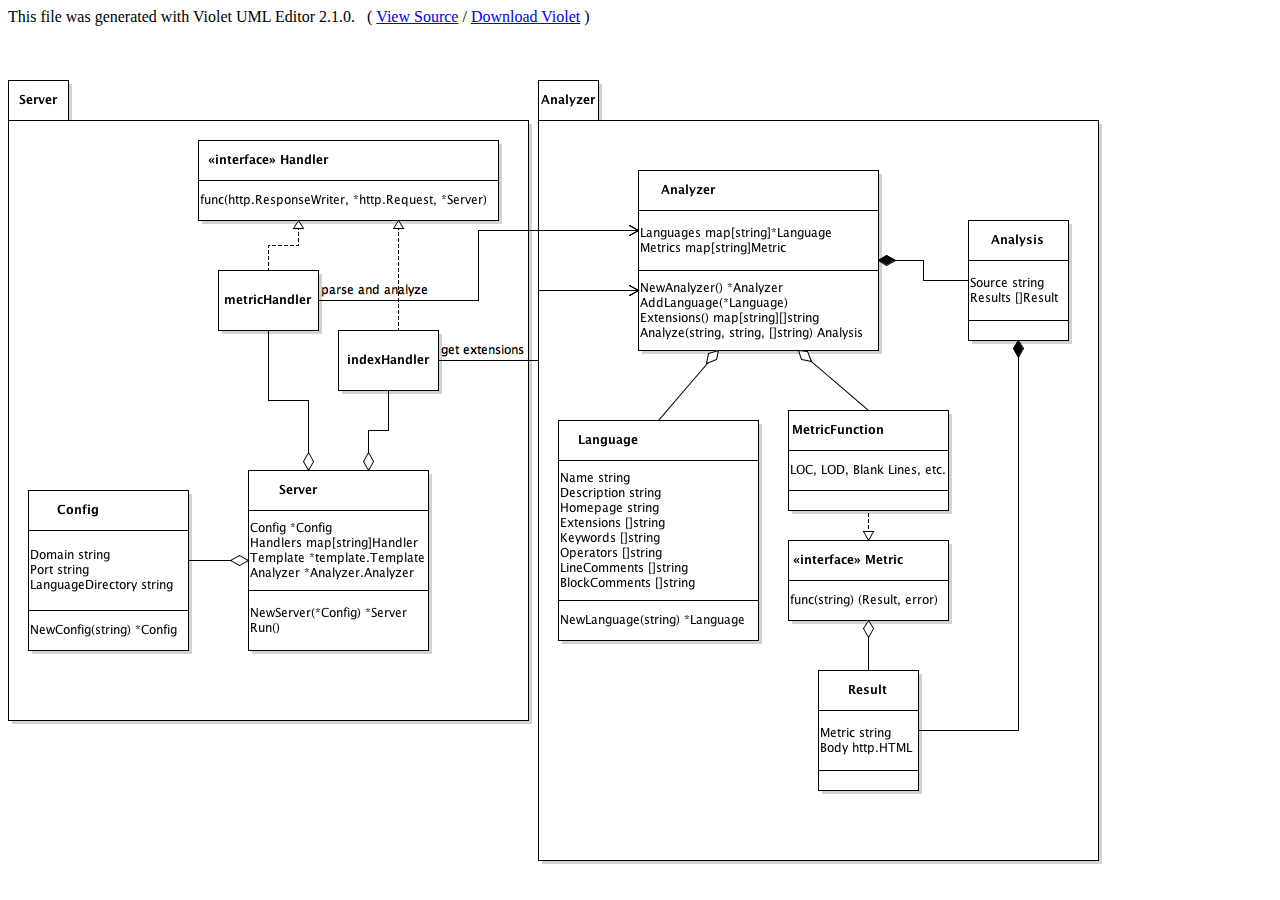
<file: Diagrams/class-diagram.class.violet.html>
<HTML>
<HEAD>
<META name="description"
	content="Violet UML Editor cross format document" />
<META name="keywords" content="Violet, UML" />
<META charset="UTF-8" />
<SCRIPT type="text/javascript">
	function switchVisibility() {
		var obj = document.getElementById("content");
		obj.style.display = (obj.style.display == "block") ? "none" : "block";
	}
</SCRIPT>
</HEAD>
<BODY>
	This file was generated with Violet UML Editor 2.1.0.
	&nbsp;&nbsp;(&nbsp;<A href=# onclick="switchVisibility()">View Source</A>&nbsp;/&nbsp;<A href="http://sourceforge.net/projects/violet/files/violetumleditor/" target="_blank">Download Violet</A>&nbsp;)
	<BR />
	<BR />
	<SCRIPT id="content" type="text/xml"><![CDATA[<ClassDiagramGraph id="1">
  <nodes id="2">
    <PackageNode id="3">
      <children id="4">
        <ClassNode id="5">
          <children id="6"/>
          <parent class="PackageNode" reference="3"/>
          <location class="Point2D.Double" id="7" x="20.0" y="340.0"/>
          <id id="8" value="97ce0573-f35b-4dcf-adb0-a25ff300a7e3"/>
          <revision>1</revision>
          <backgroundColor id="9">
            <red>255</red>
            <green>255</green>
            <blue>255</blue>
            <alpha>255</alpha>
          </backgroundColor>
          <borderColor id="10">
            <red>0</red>
            <green>0</green>
            <blue>0</blue>
            <alpha>255</alpha>
          </borderColor>
          <textColor reference="10"/>
          <name id="11" justification="1" size="3" underlined="false">
            <text>Language</text>
          </name>
          <attributes id="12" justification="0" size="4" underlined="false">
            <text>Name string
Description string
Homepage string
Extensions []string
Keywords []string
Operators []string
LineComments []string
BlockComments []string</text>
          </attributes>
          <methods id="13" justification="0" size="4" underlined="false">
            <text>NewLanguage(string) *Language</text>
          </methods>
        </ClassNode>
        <ClassNode id="14">
          <children id="15"/>
          <parent class="PackageNode" reference="3"/>
          <location class="Point2D.Double" id="16" x="280.0" y="590.0"/>
          <id id="17" value="ae0fd161-3dab-42e6-a66d-163d2fb558e8"/>
          <revision>1</revision>
          <backgroundColor reference="9"/>
          <borderColor reference="10"/>
          <textColor reference="10"/>
          <name id="18" justification="1" size="3" underlined="false">
            <text>Result</text>
          </name>
          <attributes id="19" justification="0" size="4" underlined="false">
            <text>Metric string
Body http.HTML</text>
          </attributes>
          <methods id="20" justification="0" size="4" underlined="false">
            <text></text>
          </methods>
        </ClassNode>
        <ClassNode id="21">
          <children id="22"/>
          <parent class="PackageNode" reference="3"/>
          <location class="Point2D.Double" id="23" x="430.0" y="140.0"/>
          <id id="24" value="bf201297-3ae8-4860-b9a8-0e2d92227f1f"/>
          <revision>1</revision>
          <backgroundColor reference="9"/>
          <borderColor reference="10"/>
          <textColor reference="10"/>
          <name id="25" justification="1" size="3" underlined="false">
            <text>Analysis</text>
          </name>
          <attributes id="26" justification="0" size="4" underlined="false">
            <text>Source string
Results []Result</text>
          </attributes>
          <methods id="27" justification="0" size="4" underlined="false">
            <text></text>
          </methods>
        </ClassNode>
        <ClassNode id="28">
          <children id="29"/>
          <parent class="PackageNode" reference="3"/>
          <location class="Point2D.Double" id="30" x="100.0" y="90.0"/>
          <id id="31" value="0f27476f-de61-427f-b954-e06ab5ddbded"/>
          <revision>1</revision>
          <backgroundColor reference="9"/>
          <borderColor reference="10"/>
          <textColor reference="10"/>
          <name id="32" justification="1" size="3" underlined="false">
            <text>Analyzer</text>
          </name>
          <attributes id="33" justification="0" size="4" underlined="false">
            <text>Languages map[string]*Language
Metrics map[string]Metric</text>
          </attributes>
          <methods id="34" justification="0" size="4" underlined="false">
            <text>NewAnalyzer() *Analyzer
AddLanguage(*Language)
Extensions() map[string][]string
Analyze(string, string, []string) Analysis</text>
          </methods>
        </ClassNode>
        <InterfaceNode id="35">
          <children id="36"/>
          <parent class="PackageNode" reference="3"/>
          <location class="Point2D.Double" id="37" x="250.0" y="460.0"/>
          <id id="38" value="19c7981a-8352-4c1e-bf49-1513ea4323e2"/>
          <revision>1</revision>
          <backgroundColor reference="9"/>
          <borderColor reference="10"/>
          <textColor reference="10"/>
          <name id="39" justification="1" size="3" underlined="false">
            <text>«interface» Metric</text>
          </name>
          <methods id="40" justification="0" size="4" underlined="false">
            <text>func(string) (Result, error)</text>
          </methods>
        </InterfaceNode>
        <ClassNode id="41">
          <children id="42"/>
          <parent class="PackageNode" reference="3"/>
          <location class="Point2D.Double" id="43" x="250.0" y="330.0"/>
          <id id="44" value="af4a67ad-bb73-496d-a9a2-a0052a70ec56"/>
          <revision>1</revision>
          <backgroundColor reference="9"/>
          <borderColor reference="10"/>
          <textColor reference="10"/>
          <name id="45" justification="1" size="3" underlined="false">
            <text>MetricFunction</text>
          </name>
          <attributes id="46" justification="0" size="4" underlined="false">
            <text>LOC, LOD, Blank Lines, etc.</text>
          </attributes>
          <methods id="47" justification="0" size="4" underlined="false">
            <text></text>
          </methods>
        </ClassNode>
      </children>
      <location class="Point2D.Double" id="48" x="530.0" y="0.0"/>
      <id id="49" value="f6e7ca23-02fa-4a90-a09b-5a2bbc88bb56"/>
      <revision>1</revision>
      <backgroundColor reference="9"/>
      <borderColor reference="10"/>
      <textColor reference="10"/>
      <name id="50" justification="1" size="3" underlined="false">
        <text>Analyzer</text>
      </name>
      <content id="51" justification="1" size="4" underlined="false">
        <text></text>
      </content>
    </PackageNode>
    <PackageNode id="52">
      <children id="53">
        <ClassNode id="54">
          <children id="55"/>
          <parent class="PackageNode" reference="52"/>
          <location class="Point2D.Double" id="56" x="240.0" y="390.0"/>
          <id id="57" value="e847e405-f2ee-4200-ae37-14a7000dfe48"/>
          <revision>1</revision>
          <backgroundColor reference="9"/>
          <borderColor reference="10"/>
          <textColor reference="10"/>
          <name id="58" justification="1" size="3" underlined="false">
            <text>Server</text>
          </name>
          <attributes id="59" justification="0" size="4" underlined="false">
            <text>Config *Config
Handlers map[string]Handler
Template *template.Template
Analyzer *Analyzer.Analyzer</text>
          </attributes>
          <methods id="60" justification="0" size="4" underlined="false">
            <text>NewServer(*Config) *Server
Run()</text>
          </methods>
        </ClassNode>
        <ClassNode id="61">
          <children id="62"/>
          <parent class="PackageNode" reference="52"/>
          <location class="Point2D.Double" id="63" x="20.0" y="410.0"/>
          <id id="64" value="eb3c5a33-1b4d-40c6-95ea-d1dd1544d41b"/>
          <revision>1</revision>
          <backgroundColor reference="9"/>
          <borderColor reference="10"/>
          <textColor reference="10"/>
          <name id="65" justification="1" size="3" underlined="false">
            <text>Config</text>
          </name>
          <attributes id="66" justification="0" size="4" underlined="false">
            <text>Domain string
Port string
LanguageDirectory string</text>
          </attributes>
          <methods id="67" justification="0" size="4" underlined="false">
            <text>NewConfig(string) *Config</text>
          </methods>
        </ClassNode>
        <InterfaceNode id="68">
          <children id="69"/>
          <parent class="PackageNode" reference="52"/>
          <location class="Point2D.Double" id="70" x="190.0" y="60.0"/>
          <id id="71" value="4533bec7-e9a8-43c3-ad64-eda4039fc1de"/>
          <revision>1</revision>
          <backgroundColor reference="9"/>
          <borderColor reference="10"/>
          <textColor reference="10"/>
          <name id="72" justification="1" size="3" underlined="false">
            <text>«interface» Handler</text>
          </name>
          <methods id="73" justification="0" size="4" underlined="false">
            <text>func(http.ResponseWriter, *http.Request, *Server)</text>
          </methods>
        </InterfaceNode>
        <ClassNode id="74">
          <children id="75"/>
          <parent class="PackageNode" reference="52"/>
          <location class="Point2D.Double" id="76" x="330.0" y="250.0"/>
          <id id="77" value="98dba94e-bf49-45db-8bee-240922e9da5f"/>
          <revision>1</revision>
          <backgroundColor reference="9"/>
          <borderColor reference="10"/>
          <textColor reference="10"/>
          <name id="78" justification="1" size="3" underlined="false">
            <text>indexHandler</text>
          </name>
          <attributes id="79" justification="0" size="4" underlined="false">
            <text></text>
          </attributes>
          <methods id="80" justification="0" size="4" underlined="false">
            <text></text>
          </methods>
        </ClassNode>
        <ClassNode id="81">
          <children id="82"/>
          <parent class="PackageNode" reference="52"/>
          <location class="Point2D.Double" id="83" x="210.0" y="190.0"/>
          <id id="84" value="53e4444f-7ac0-4d46-b2d7-4c712fa77199"/>
          <revision>1</revision>
          <backgroundColor reference="9"/>
          <borderColor reference="10"/>
          <textColor reference="10"/>
          <name id="85" justification="1" size="3" underlined="false">
            <text>metricHandler
</text>
          </name>
          <attributes id="86" justification="0" size="4" underlined="false">
            <text></text>
          </attributes>
          <methods id="87" justification="0" size="4" underlined="false">
            <text></text>
          </methods>
        </ClassNode>
      </children>
      <location class="Point2D.Double" id="88" x="0.0" y="0.0"/>
      <id id="89" value="221eff74-a187-4d9c-84c1-efe020053d1a"/>
      <revision>1</revision>
      <backgroundColor reference="9"/>
      <borderColor reference="10"/>
      <textColor reference="10"/>
      <name id="90" justification="1" size="3" underlined="false">
        <text>Server</text>
      </name>
      <content id="91" justification="1" size="4" underlined="false">
        <text></text>
      </content>
    </PackageNode>
  </nodes>
  <edges id="92">
    <CompositionEdge id="93">
      <start class="ClassNode" reference="14"/>
      <end class="ClassNode" reference="21"/>
      <startLocation class="Point2D.Double" id="94" x="70.0" y="20.0"/>
      <endLocation class="Point2D.Double" id="95" x="50.0" y="70.0"/>
      <transitionPoints class="Point2D.Double-array" id="96">
        <Point2D.Double id="97" x="1280.0" y="1000.0"/>
      </transitionPoints>
      <id id="98" value="2b2b25ec-c257-431e-9de4-b9437ca13c26"/>
      <revision>1</revision>
      <bentStyle name="HV"/>
      <startLabel></startLabel>
      <middleLabel></middleLabel>
      <endLabel></endLabel>
    </CompositionEdge>
    <AggregationEdge id="99">
      <start class="ClassNode" reference="14"/>
      <end class="InterfaceNode" reference="35"/>
      <startLocation class="Point2D.Double" id="100" x="40.0" y="20.0"/>
      <endLocation class="Point2D.Double" id="101" x="90.0" y="50.0"/>
      <transitionPoints class="Point2D.Double-array" id="102"/>
      <id id="103" value="21bae2c9-71dd-44c4-9d22-a1bbbb2bfe47"/>
      <revision>1</revision>
      <bentStyle name="AUTO"/>
      <startLabel></startLabel>
      <middleLabel></middleLabel>
      <endLabel></endLabel>
    </AggregationEdge>
    <AggregationEdge id="104">
      <start class="ClassNode" reference="5"/>
      <end class="ClassNode" reference="28"/>
      <startLocation class="Point2D.Double" id="105" x="140.0" y="90.0"/>
      <endLocation class="Point2D.Double" id="106" x="80.0" y="140.0"/>
      <transitionPoints class="Point2D.Double-array" id="107"/>
      <id id="108" value="d0f1a348-72c0-4b04-b63c-22d34df3604f"/>
      <revision>1</revision>
      <bentStyle name="STRAIGHT"/>
      <startLabel></startLabel>
      <middleLabel></middleLabel>
      <endLabel></endLabel>
    </AggregationEdge>
    <CompositionEdge id="109">
      <start class="ClassNode" reference="21"/>
      <end class="ClassNode" reference="28"/>
      <startLocation class="Point2D.Double" id="110" x="30.0" y="80.0"/>
      <endLocation class="Point2D.Double" id="111" x="110.0" y="110.0"/>
      <transitionPoints id="112"/>
      <id id="113" value="8890ccfe-8ea0-44e9-8f5c-41480ab718d8"/>
      <revision>1</revision>
      <bentStyle name="AUTO"/>
      <startLabel></startLabel>
      <middleLabel></middleLabel>
      <endLabel></endLabel>
    </CompositionEdge>
    <InterfaceInheritanceEdge id="114">
      <start class="ClassNode" reference="41"/>
      <end class="InterfaceNode" reference="35"/>
      <startLocation class="Point2D.Double" id="115" x="70.0" y="60.0"/>
      <endLocation class="Point2D.Double" id="116" x="70.0" y="30.0"/>
      <transitionPoints class="Point2D.Double-array" id="117"/>
      <id id="118" value="eeb3bc4b-faf7-4481-9ced-11bdda4c8389"/>
      <revision>1</revision>
      <bentStyle name="AUTO"/>
      <startLabel></startLabel>
      <middleLabel></middleLabel>
      <endLabel></endLabel>
    </InterfaceInheritanceEdge>
    <AggregationEdge id="119">
      <start class="ClassNode" reference="41"/>
      <end class="ClassNode" reference="28"/>
      <startLocation class="Point2D.Double" id="120" x="30.0" y="30.0"/>
      <endLocation class="Point2D.Double" id="121" x="180.0" y="120.0"/>
      <transitionPoints id="122"/>
      <id id="123" value="7d3b90e6-af57-494a-8f9c-3efe1ac2af40"/>
      <revision>1</revision>
      <bentStyle name="STRAIGHT"/>
      <startLabel></startLabel>
      <middleLabel></middleLabel>
      <endLabel></endLabel>
    </AggregationEdge>
    <AssociationEdge id="124">
      <start class="ClassNode" reference="74"/>
      <end class="ClassNode" reference="28"/>
      <startLocation class="Point2D.Double" id="125" x="60.0" y="30.0"/>
      <endLocation class="Point2D.Double" id="126" x="30.0" y="120.0"/>
      <transitionPoints id="127"/>
      <id id="128" value="218d99c7-3c93-4964-b9b4-4c9ae6bd906a"/>
      <revision>1</revision>
      <bentStyle name="AUTO"/>
      <startLabel>get extensions</startLabel>
      <middleLabel></middleLabel>
      <endLabel></endLabel>
    </AssociationEdge>
    <AssociationEdge id="129">
      <start class="ClassNode" reference="81"/>
      <end class="ClassNode" reference="28"/>
      <startLocation class="Point2D.Double" id="130" x="30.0" y="30.0"/>
      <endLocation class="Point2D.Double" id="131" x="130.0" y="90.0"/>
      <transitionPoints id="132"/>
      <id id="133" value="b9abc1af-d999-4672-b000-7ea7d4af96c5"/>
      <revision>1</revision>
      <bentStyle name="AUTO"/>
      <startLabel>parse and analyze</startLabel>
      <middleLabel></middleLabel>
      <endLabel></endLabel>
    </AssociationEdge>
    <InterfaceInheritanceEdge id="134">
      <start class="ClassNode" reference="74"/>
      <end class="InterfaceNode" reference="68"/>
      <startLocation class="Point2D.Double" id="135" x="60.0" y="20.0"/>
      <endLocation class="Point2D.Double" id="136" x="200.0" y="30.0"/>
      <transitionPoints id="137"/>
      <id id="138" value="2846028a-5071-456a-af0f-6692861b2433"/>
      <revision>1</revision>
      <bentStyle name="AUTO"/>
      <startLabel></startLabel>
      <middleLabel></middleLabel>
      <endLabel></endLabel>
    </InterfaceInheritanceEdge>
    <InterfaceInheritanceEdge id="139">
      <start class="ClassNode" reference="81"/>
      <end class="InterfaceNode" reference="68"/>
      <startLocation class="Point2D.Double" id="140" x="50.0" y="30.0"/>
      <endLocation class="Point2D.Double" id="141" x="100.0" y="20.0"/>
      <transitionPoints id="142"/>
      <id id="143" value="4d783f97-f543-49bb-845f-e35305d6a619"/>
      <revision>1</revision>
      <bentStyle name="AUTO"/>
      <startLabel></startLabel>
      <middleLabel></middleLabel>
      <endLabel></endLabel>
    </InterfaceInheritanceEdge>
    <AggregationEdge id="144">
      <start class="ClassNode" reference="81"/>
      <end class="ClassNode" reference="54"/>
      <startLocation class="Point2D.Double" id="145" x="80.0" y="30.0"/>
      <endLocation class="Point2D.Double" id="146" x="90.0" y="70.0"/>
      <transitionPoints id="147"/>
      <id id="148" value="7dd7dcf2-bba0-4e04-86e3-db7e062761b3"/>
      <revision>1</revision>
      <bentStyle name="AUTO"/>
      <startLabel></startLabel>
      <middleLabel></middleLabel>
      <endLabel></endLabel>
    </AggregationEdge>
    <AggregationEdge id="149">
      <start class="ClassNode" reference="74"/>
      <end class="ClassNode" reference="54"/>
      <startLocation class="Point2D.Double" id="150" x="60.0" y="40.0"/>
      <endLocation class="Point2D.Double" id="151" x="110.0" y="80.0"/>
      <transitionPoints id="152"/>
      <id id="153" value="7a51789e-0b9b-40e6-8430-da376642d860"/>
      <revision>1</revision>
      <bentStyle name="AUTO"/>
      <startLabel></startLabel>
      <middleLabel></middleLabel>
      <endLabel></endLabel>
    </AggregationEdge>
    <AggregationEdge id="154">
      <start class="ClassNode" reference="61"/>
      <end class="ClassNode" reference="54"/>
      <startLocation class="Point2D.Double" id="155" x="140.0" y="90.0"/>
      <endLocation class="Point2D.Double" id="156" x="20.0" y="90.0"/>
      <transitionPoints id="157"/>
      <id id="158" value="6d6b1ea8-6cdb-48a9-bf04-11918666945c"/>
      <revision>1</revision>
      <bentStyle name="AUTO"/>
      <startLabel></startLabel>
      <middleLabel></middleLabel>
      <endLabel></endLabel>
    </AggregationEdge>
  </edges>
</ClassDiagramGraph>]]></SCRIPT>
	<BR />
	<BR />
	<IMG alt="embedded diagram image" src="[data-uri]" />
</BODY>
</HTML>
</file>
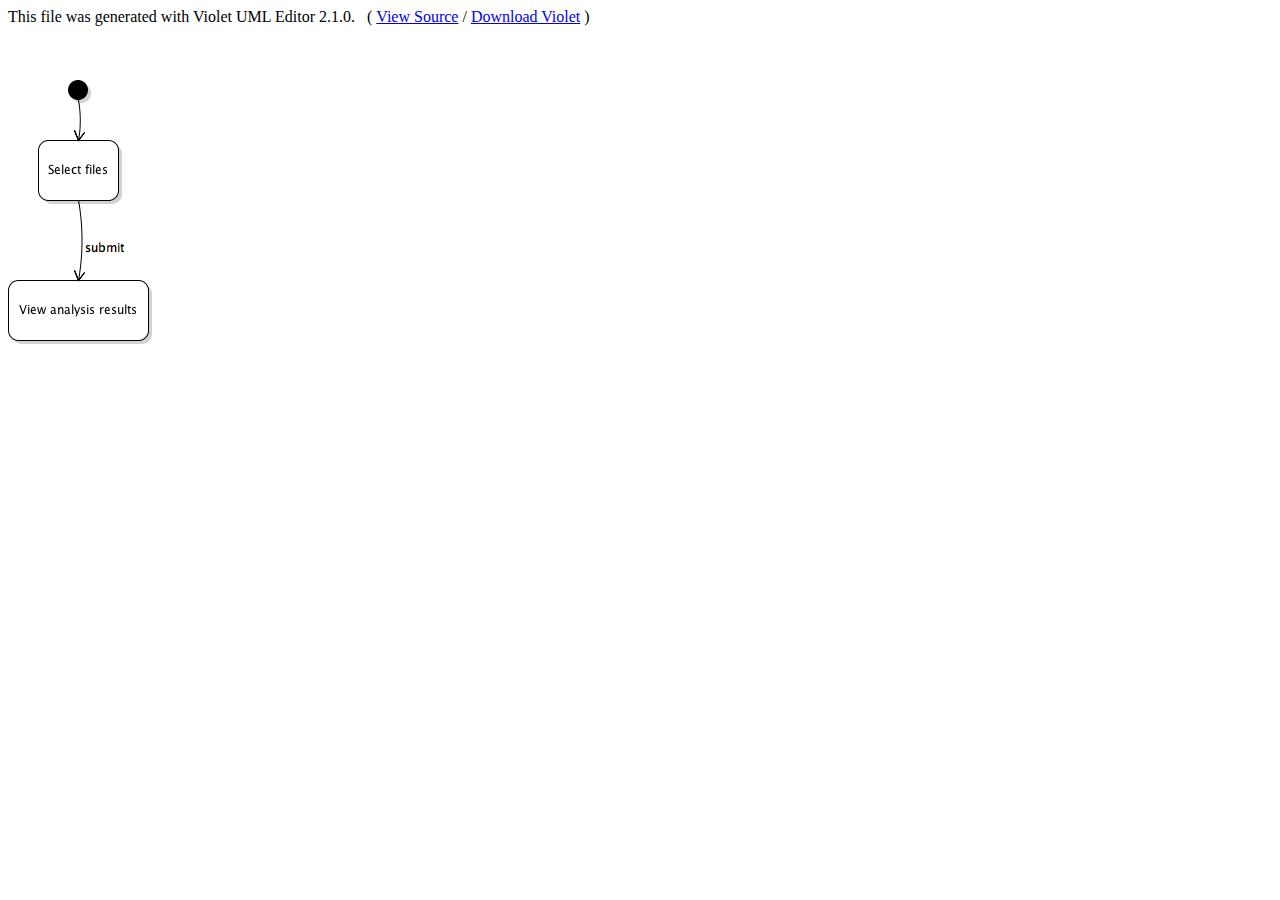
<file: Diagrams/navigation-diagram.state.violet.html>
<HTML>
<HEAD>
<META name="description"
	content="Violet UML Editor cross format document" />
<META name="keywords" content="Violet, UML" />
<META charset="UTF-8" />
<SCRIPT type="text/javascript">
	function switchVisibility() {
		var obj = document.getElementById("content");
		obj.style.display = (obj.style.display == "block") ? "none" : "block";
	}
</SCRIPT>
</HEAD>
<BODY>
	This file was generated with Violet UML Editor 2.1.0.
	&nbsp;&nbsp;(&nbsp;<A href=# onclick="switchVisibility()">View Source</A>&nbsp;/&nbsp;<A href="http://sourceforge.net/projects/violet/files/violetumleditor/" target="_blank">Download Violet</A>&nbsp;)
	<BR />
	<BR />
	<SCRIPT id="content" type="text/xml"><![CDATA[<StateDiagramGraph id="1">
  <nodes id="2">
    <StateNode id="3">
      <children id="4"/>
      <location class="Point2D.Double" id="5" x="100.0" y="90.0"/>
      <id id="6" value="8a0ea362-8b70-428a-914e-35dd67632bdd"/>
      <revision>1</revision>
      <backgroundColor id="7">
        <red>255</red>
        <green>255</green>
        <blue>255</blue>
        <alpha>255</alpha>
      </backgroundColor>
      <borderColor id="8">
        <red>0</red>
        <green>0</green>
        <blue>0</blue>
        <alpha>255</alpha>
      </borderColor>
      <textColor reference="8"/>
      <name id="9" justification="1" size="4" underlined="false">
        <text>Select files</text>
      </name>
    </StateNode>
    <StateNode id="10">
      <children id="11"/>
      <location class="Point2D.Double" id="12" x="70.0" y="230.0"/>
      <id id="13" value="d322fb27-a699-404b-9971-a89de862c0cb"/>
      <revision>1</revision>
      <backgroundColor reference="7"/>
      <borderColor reference="8"/>
      <textColor reference="8"/>
      <name id="14" justification="1" size="4" underlined="false">
        <text>View analysis results</text>
      </name>
    </StateNode>
    <CircularInitialStateNode id="15">
      <children id="16"/>
      <location class="Point2D.Double" id="17" x="130.0" y="30.0"/>
      <id id="18" value="c660af65-a181-4805-8e15-391f36823977"/>
      <revision>1</revision>
      <backgroundColor reference="7"/>
      <borderColor reference="8"/>
      <textColor reference="8"/>
    </CircularInitialStateNode>
  </nodes>
  <edges id="19">
    <StateTransitionEdge id="20">
      <start class="StateNode" reference="3"/>
      <end class="StateNode" reference="10"/>
      <startLocation class="Point2D.Double" id="21" x="30.0" y="50.0"/>
      <endLocation class="Point2D.Double" id="22" x="70.0" y="30.0"/>
      <transitionPoints id="23"/>
      <id id="24" value="159ac7ab-c13c-4712-8a73-8a6b3392fd72"/>
      <revision>1</revision>
      <angle>10.0</angle>
      <labelText>submit</labelText>
    </StateTransitionEdge>
    <StateTransitionEdge id="25">
      <start class="CircularInitialStateNode" reference="15"/>
      <end class="StateNode" reference="3"/>
      <startLocation class="Point2D.Double" id="26" x="10.0" y="10.0"/>
      <endLocation class="Point2D.Double" id="27" x="40.0" y="30.0"/>
      <transitionPoints id="28"/>
      <id id="29" value="d0d1a385-37f0-4b23-a8be-ea85934a92c5"/>
      <revision>1</revision>
      <angle>10.0</angle>
      <labelText></labelText>
    </StateTransitionEdge>
  </edges>
</StateDiagramGraph>]]></SCRIPT>
	<BR />
	<BR />
	<IMG alt="embedded diagram image" src="[data-uri]
" />
</BODY>
</HTML>
</file>
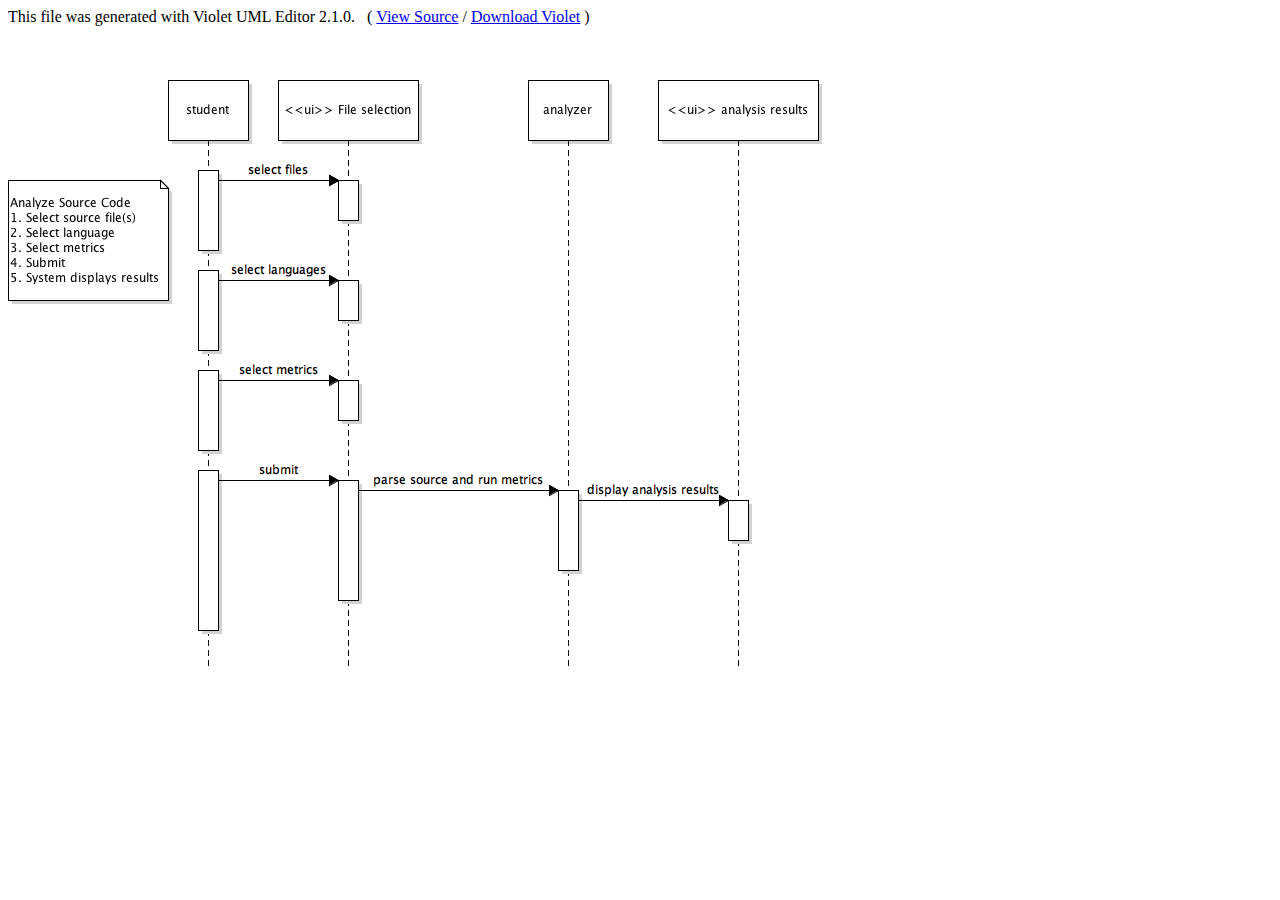
<file: Diagrams/sequence-diagram.seq.violet.html>
<HTML>
<HEAD>
<META name="description"
	content="Violet UML Editor cross format document" />
<META name="keywords" content="Violet, UML" />
<META charset="UTF-8" />
<SCRIPT type="text/javascript">
	function switchVisibility() {
		var obj = document.getElementById("content");
		obj.style.display = (obj.style.display == "block") ? "none" : "block";
	}
</SCRIPT>
</HEAD>
<BODY>
	This file was generated with Violet UML Editor 2.1.0.
	&nbsp;&nbsp;(&nbsp;<A href=# onclick="switchVisibility()">View Source</A>&nbsp;/&nbsp;<A href="http://sourceforge.net/projects/violet/files/violetumleditor/" target="_blank">Download Violet</A>&nbsp;)
	<BR />
	<BR />
	<SCRIPT id="content" type="text/xml"><![CDATA[<SequenceDiagramGraph id="1">
  <nodes id="2">
    <NoteNode id="3">
      <children id="4"/>
      <location class="Point2D.Double" id="5" x="20.0" y="100.0"/>
      <id id="6" value="eab03b52-7ab6-4486-93b7-7db7f1d8765e"/>
      <revision>1</revision>
      <backgroundColor id="7">
        <red>255</red>
        <green>255</green>
        <blue>255</blue>
        <alpha>255</alpha>
      </backgroundColor>
      <borderColor id="8">
        <red>0</red>
        <green>0</green>
        <blue>0</blue>
        <alpha>255</alpha>
      </borderColor>
      <textColor reference="8"/>
      <text id="9" justification="0" size="4" underlined="false">
        <text>Analyze Source Code
1. Select source file(s)
2. Select language
3. Select metrics
4. Submit
5. System displays results</text>
      </text>
      <color id="10">
        <red>255</red>
        <green>255</green>
        <blue>255</blue>
        <alpha>255</alpha>
      </color>
    </NoteNode>
    <LifelineNode id="11">
      <children id="12">
        <ActivationBarNode id="13">
          <children id="14"/>
          <parent class="LifelineNode" reference="11"/>
          <location class="Point2D.Double" id="15" x="60.0" y="100.0"/>
          <id id="16" value="08d7c04b-d6f1-485a-944d-c57cc80f426a"/>
          <revision>1</revision>
          <backgroundColor reference="7"/>
          <borderColor reference="8"/>
          <textColor reference="8"/>
        </ActivationBarNode>
        <ActivationBarNode id="17">
          <children id="18"/>
          <parent class="LifelineNode" reference="11"/>
          <location class="Point2D.Double" id="19" x="60.0" y="200.0"/>
          <id id="20" value="317810f5-77bf-4c57-9ec2-a7660f747b56"/>
          <revision>1</revision>
          <backgroundColor reference="7"/>
          <borderColor reference="8"/>
          <textColor reference="8"/>
        </ActivationBarNode>
        <ActivationBarNode id="21">
          <children id="22"/>
          <parent class="LifelineNode" reference="11"/>
          <location class="Point2D.Double" id="23" x="60.0" y="300.0"/>
          <id id="24" value="eb5d3d1c-fe5a-440c-9408-5eaefe0dfe5d"/>
          <revision>1</revision>
          <backgroundColor reference="7"/>
          <borderColor reference="8"/>
          <textColor reference="8"/>
        </ActivationBarNode>
        <ActivationBarNode id="25">
          <children id="26"/>
          <parent class="LifelineNode" reference="11"/>
          <location class="Point2D.Double" id="27" x="60.0" y="400.0"/>
          <id id="28" value="cb88ebf8-a323-4933-a5c7-9e066a7fc7b6"/>
          <revision>1</revision>
          <backgroundColor reference="7"/>
          <borderColor reference="8"/>
          <textColor reference="8"/>
        </ActivationBarNode>
      </children>
      <location class="Point2D.Double" id="29" x="290.0" y="0.0"/>
      <id id="30" value="bad645c9-70d9-4d34-9a28-7a0b73f9e896"/>
      <revision>1</revision>
      <backgroundColor reference="7"/>
      <borderColor reference="8"/>
      <textColor reference="8"/>
      <name id="31" justification="1" size="4" underlined="true">
        <text>&lt;&lt;ui&gt;&gt; File selection</text>
      </name>
    </LifelineNode>
    <LifelineNode id="32">
      <children id="33">
        <ActivationBarNode id="34">
          <children id="35"/>
          <parent class="LifelineNode" reference="32"/>
          <location class="Point2D.Double" id="36" x="30.0" y="410.0"/>
          <id id="37" value="55dc03b4-6c17-487f-b826-5d7e221e1bd1"/>
          <revision>1</revision>
          <backgroundColor reference="7"/>
          <borderColor reference="8"/>
          <textColor reference="8"/>
        </ActivationBarNode>
      </children>
      <location class="Point2D.Double" id="38" x="540.0" y="0.0"/>
      <id id="39" value="943d982c-7df0-43ec-9dde-d18b1c6709c1"/>
      <revision>1</revision>
      <backgroundColor reference="7"/>
      <borderColor reference="8"/>
      <textColor reference="8"/>
      <name id="40" justification="1" size="4" underlined="true">
        <text>analyzer</text>
      </name>
    </LifelineNode>
    <LifelineNode id="41">
      <children id="42">
        <ActivationBarNode id="43">
          <children id="44"/>
          <parent class="LifelineNode" reference="41"/>
          <location class="Point2D.Double" id="45" x="70.0" y="420.0"/>
          <id id="46" value="f4905f4f-7067-477a-80f9-16d3363d4fef"/>
          <revision>1</revision>
          <backgroundColor reference="7"/>
          <borderColor reference="8"/>
          <textColor reference="8"/>
        </ActivationBarNode>
      </children>
      <location class="Point2D.Double" id="47" x="670.0" y="0.0"/>
      <id id="48" value="81d0d90f-5868-4a8d-8014-fce759d53e9a"/>
      <revision>1</revision>
      <backgroundColor reference="7"/>
      <borderColor reference="8"/>
      <textColor reference="8"/>
      <name id="49" justification="1" size="4" underlined="true">
        <text>&lt;&lt;ui&gt;&gt; analysis results</text>
      </name>
    </LifelineNode>
    <LifelineNode id="50">
      <children id="51">
        <ActivationBarNode id="52">
          <children id="53"/>
          <parent class="LifelineNode" reference="50"/>
          <location class="Point2D.Double" id="54" x="30.0" y="90.0"/>
          <id id="55" value="c5e5ce35-e66a-4106-9465-98e6f622b4db"/>
          <revision>1</revision>
          <backgroundColor reference="7"/>
          <borderColor reference="8"/>
          <textColor reference="8"/>
        </ActivationBarNode>
        <ActivationBarNode id="56">
          <children id="57"/>
          <parent class="LifelineNode" reference="50"/>
          <location class="Point2D.Double" id="58" x="30.0" y="190.0"/>
          <id id="59" value="fd6a92f9-7ad0-41c4-bf7b-f2d63e5f541a"/>
          <revision>1</revision>
          <backgroundColor reference="7"/>
          <borderColor reference="8"/>
          <textColor reference="8"/>
        </ActivationBarNode>
        <ActivationBarNode id="60">
          <children id="61"/>
          <parent class="LifelineNode" reference="50"/>
          <location class="Point2D.Double" id="62" x="30.0" y="290.0"/>
          <id id="63" value="e7d79b48-110a-4ed3-9736-9c35f47854e1"/>
          <revision>1</revision>
          <backgroundColor reference="7"/>
          <borderColor reference="8"/>
          <textColor reference="8"/>
        </ActivationBarNode>
        <ActivationBarNode id="64">
          <children id="65"/>
          <parent class="LifelineNode" reference="50"/>
          <location class="Point2D.Double" id="66" x="30.0" y="390.0"/>
          <id id="67" value="120f591b-e474-41fa-aefe-b3bc74453960"/>
          <revision>1</revision>
          <backgroundColor reference="7"/>
          <borderColor reference="8"/>
          <textColor reference="8"/>
        </ActivationBarNode>
      </children>
      <location class="Point2D.Double" id="68" x="180.0" y="0.0"/>
      <id id="69" value="0d9d637c-8bff-4caa-a565-e6a36a009c0c"/>
      <revision>1</revision>
      <backgroundColor reference="7"/>
      <borderColor reference="8"/>
      <textColor reference="8"/>
      <name id="70" justification="1" size="4" underlined="true">
        <text>student</text>
      </name>
    </LifelineNode>
  </nodes>
  <edges id="71">
    <CallEdge id="72">
      <start class="ActivationBarNode" reference="52"/>
      <end class="ActivationBarNode" reference="13"/>
      <startLocation class="Point2D.Double" id="73" x="10.0" y="20.0"/>
      <endLocation class="Point2D.Double" id="74" x="10.0" y="20.0"/>
      <transitionPoints id="75"/>
      <id id="76" value="f73300a6-653b-4391-b0c9-6a31d1b1ae3b"/>
      <revision>1</revision>
      <lineStyle name="SOLID"/>
      <startArrowHead name="NONE"/>
      <bentStyle name="AUTO"/>
      <startLabel></startLabel>
      <middleLabel>select files</middleLabel>
      <endLabel></endLabel>
      <signal>false</signal>
    </CallEdge>
    <CallEdge id="77">
      <start class="ActivationBarNode" reference="56"/>
      <end class="ActivationBarNode" reference="13"/>
      <startLocation class="Point2D.Double" id="78" x="10.0" y="20.0"/>
      <endLocation class="Point2D.Double" id="79" x="0.0" y="30.0"/>
      <transitionPoints id="80"/>
      <id id="81" value="ddbc2ceb-ecd3-42fe-9d6a-545eb7d9de70"/>
      <revision>1</revision>
      <lineStyle name="SOLID"/>
      <startArrowHead name="NONE"/>
      <bentStyle name="AUTO"/>
      <startLabel></startLabel>
      <middleLabel></middleLabel>
      <endLabel></endLabel>
      <signal>false</signal>
    </CallEdge>
    <CallEdge id="82">
      <start class="ActivationBarNode" reference="56"/>
      <end class="ActivationBarNode" reference="17"/>
      <startLocation class="Point2D.Double" id="83" x="10.0" y="20.0"/>
      <endLocation class="Point2D.Double" id="84" x="10.0" y="20.0"/>
      <transitionPoints id="85"/>
      <id id="86" value="2acf6313-4313-4a9a-9e26-86dd0159df87"/>
      <revision>1</revision>
      <lineStyle name="SOLID"/>
      <startArrowHead name="NONE"/>
      <bentStyle name="AUTO"/>
      <startLabel></startLabel>
      <middleLabel>select languages</middleLabel>
      <endLabel></endLabel>
      <signal>false</signal>
    </CallEdge>
    <CallEdge id="87">
      <start class="ActivationBarNode" reference="60"/>
      <end class="ActivationBarNode" reference="21"/>
      <startLocation class="Point2D.Double" id="88" x="10.0" y="10.0"/>
      <endLocation class="Point2D.Double" id="89" x="10.0" y="10.0"/>
      <transitionPoints id="90"/>
      <id id="91" value="d330b3d6-29df-424c-84da-e97329893eb5"/>
      <revision>1</revision>
      <lineStyle name="SOLID"/>
      <startArrowHead name="NONE"/>
      <bentStyle name="AUTO"/>
      <startLabel></startLabel>
      <middleLabel>select metrics</middleLabel>
      <endLabel></endLabel>
      <signal>false</signal>
    </CallEdge>
    <CallEdge id="92">
      <start class="ActivationBarNode" reference="64"/>
      <end class="ActivationBarNode" reference="25"/>
      <startLocation class="Point2D.Double" id="93" x="10.0" y="20.0"/>
      <endLocation class="Point2D.Double" id="94" x="10.0" y="10.0"/>
      <transitionPoints id="95"/>
      <id id="96" value="0dc71d08-527f-425c-bc11-aa84fbb8228c"/>
      <revision>1</revision>
      <lineStyle name="SOLID"/>
      <startArrowHead name="NONE"/>
      <bentStyle name="AUTO"/>
      <startLabel></startLabel>
      <middleLabel>submit</middleLabel>
      <endLabel></endLabel>
      <signal>false</signal>
    </CallEdge>
    <CallEdge id="97">
      <start class="ActivationBarNode" reference="25"/>
      <end class="ActivationBarNode" reference="34"/>
      <startLocation class="Point2D.Double" id="98" x="10.0" y="20.0"/>
      <endLocation class="Point2D.Double" id="99" x="0.0" y="0.0"/>
      <transitionPoints id="100"/>
      <id id="101" value="65a8421c-2923-4615-abf2-dec46ca16fd8"/>
      <revision>1</revision>
      <lineStyle name="SOLID"/>
      <startArrowHead name="NONE"/>
      <bentStyle name="AUTO"/>
      <startLabel></startLabel>
      <middleLabel>parse source and run metrics</middleLabel>
      <endLabel></endLabel>
      <signal>false</signal>
    </CallEdge>
    <CallEdge id="102">
      <start class="ActivationBarNode" reference="34"/>
      <end class="ActivationBarNode" reference="43"/>
      <startLocation class="Point2D.Double" id="103" x="10.0" y="20.0"/>
      <endLocation class="Point2D.Double" id="104" x="10.0" y="10.0"/>
      <transitionPoints id="105"/>
      <id id="106" value="659f8db2-d85b-45e9-a04f-22e291af6d80"/>
      <revision>1</revision>
      <lineStyle name="SOLID"/>
      <startArrowHead name="NONE"/>
      <bentStyle name="AUTO"/>
      <startLabel></startLabel>
      <middleLabel>display analysis results</middleLabel>
      <endLabel></endLabel>
      <signal>false</signal>
    </CallEdge>
  </edges>
</SequenceDiagramGraph>]]></SCRIPT>
	<BR />
	<BR />
	<IMG alt="embedded diagram image" src="[data-uri]" />
</BODY>
</HTML>
</file>
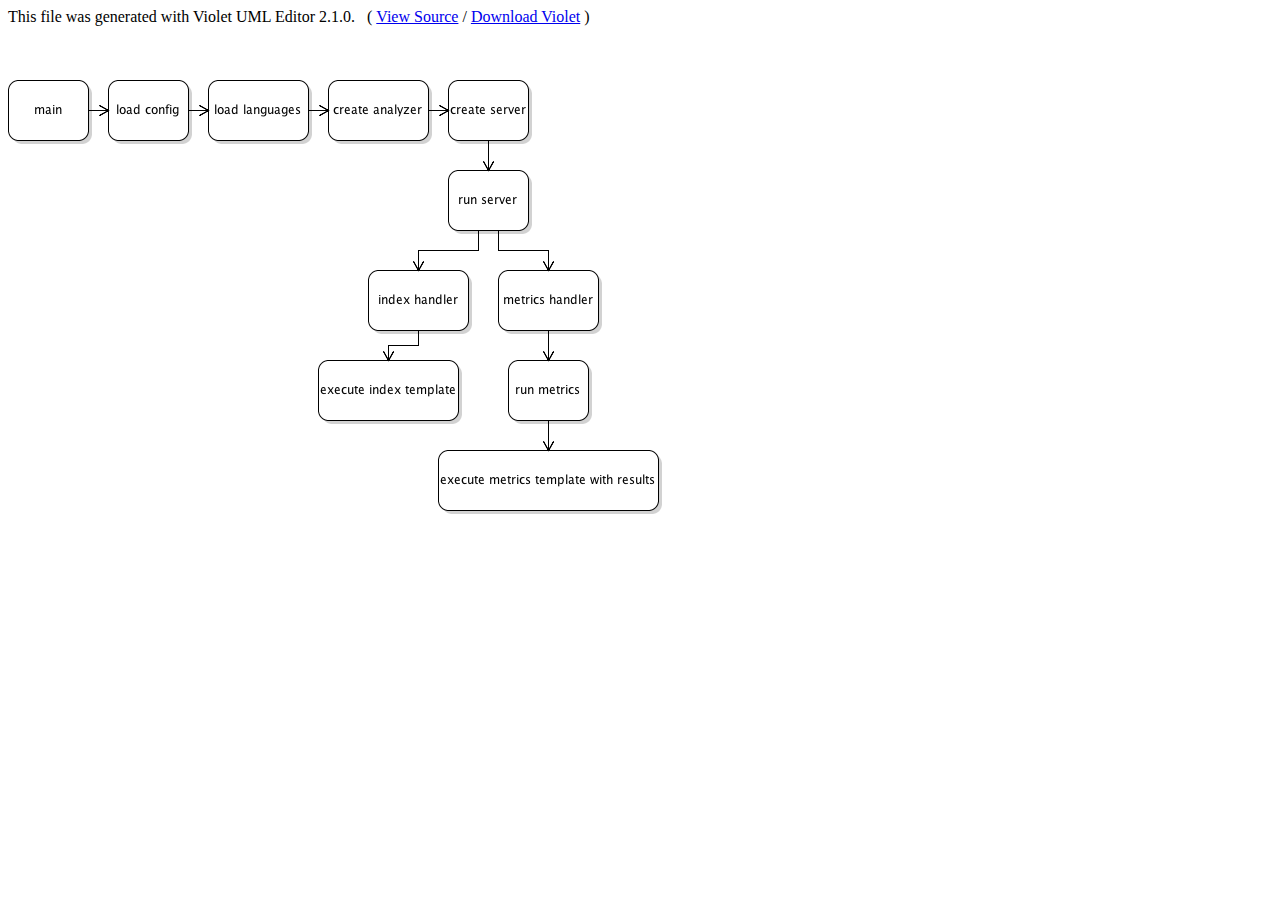
<file: Diagrams/structure-diagram.activity.violet.html>
<HTML>
<HEAD>
<META name="description"
	content="Violet UML Editor cross format document" />
<META name="keywords" content="Violet, UML" />
<META charset="UTF-8" />
<SCRIPT type="text/javascript">
	function switchVisibility() {
		var obj = document.getElementById("content");
		obj.style.display = (obj.style.display == "block") ? "none" : "block";
	}
</SCRIPT>
</HEAD>
<BODY>
	This file was generated with Violet UML Editor 2.1.0.
	&nbsp;&nbsp;(&nbsp;<A href=# onclick="switchVisibility()">View Source</A>&nbsp;/&nbsp;<A href="http://sourceforge.net/projects/violet/files/violetumleditor/" target="_blank">Download Violet</A>&nbsp;)
	<BR />
	<BR />
	<SCRIPT id="content" type="text/xml"><![CDATA[<ActivityDiagramGraph id="1">
  <nodes id="2">
    <ActivityNode id="3">
      <children id="4"/>
      <location class="Point2D.Double" id="5" x="30.0" y="40.0"/>
      <id id="6" value="3fe043c6-8388-417f-9537-6feea80076f2"/>
      <revision>1</revision>
      <backgroundColor id="7">
        <red>255</red>
        <green>255</green>
        <blue>255</blue>
        <alpha>255</alpha>
      </backgroundColor>
      <borderColor id="8">
        <red>0</red>
        <green>0</green>
        <blue>0</blue>
        <alpha>255</alpha>
      </borderColor>
      <textColor reference="8"/>
      <name id="9" justification="1" size="4" underlined="false">
        <text>main</text>
      </name>
    </ActivityNode>
    <ActivityNode id="10">
      <children id="11"/>
      <location class="Point2D.Double" id="12" x="130.0" y="40.0"/>
      <id id="13" value="9f68ac44-c14a-4cd2-9019-b4b409474566"/>
      <revision>1</revision>
      <backgroundColor reference="7"/>
      <borderColor reference="8"/>
      <textColor reference="8"/>
      <name id="14" justification="1" size="4" underlined="false">
        <text>load config</text>
      </name>
    </ActivityNode>
    <ActivityNode id="15">
      <children id="16"/>
      <location class="Point2D.Double" id="17" x="230.0" y="40.0"/>
      <id id="18" value="6a33cf7c-f4c0-4cdd-a741-57082eae9427"/>
      <revision>1</revision>
      <backgroundColor reference="7"/>
      <borderColor reference="8"/>
      <textColor reference="8"/>
      <name id="19" justification="1" size="4" underlined="false">
        <text>load languages</text>
      </name>
    </ActivityNode>
    <ActivityNode id="20">
      <children id="21"/>
      <location class="Point2D.Double" id="22" x="350.0" y="40.0"/>
      <id id="23" value="eb6f4b17-58b6-49ea-8da7-d88dfc2a278e"/>
      <revision>1</revision>
      <backgroundColor reference="7"/>
      <borderColor reference="8"/>
      <textColor reference="8"/>
      <name id="24" justification="1" size="4" underlined="false">
        <text>create analyzer</text>
      </name>
    </ActivityNode>
    <ActivityNode id="25">
      <children id="26"/>
      <location class="Point2D.Double" id="27" x="470.0" y="40.0"/>
      <id id="28" value="0fb93a85-7cee-4a6b-8f23-933e28a3fd11"/>
      <revision>1</revision>
      <backgroundColor reference="7"/>
      <borderColor reference="8"/>
      <textColor reference="8"/>
      <name id="29" justification="1" size="4" underlined="false">
        <text>create server</text>
      </name>
    </ActivityNode>
    <ActivityNode id="30">
      <children id="31"/>
      <location class="Point2D.Double" id="32" x="470.0" y="130.0"/>
      <id id="33" value="abd5c52f-248f-43c6-9563-c9b74639c896"/>
      <revision>1</revision>
      <backgroundColor reference="7"/>
      <borderColor reference="8"/>
      <textColor reference="8"/>
      <name id="34" justification="1" size="4" underlined="false">
        <text>run server</text>
      </name>
    </ActivityNode>
    <ActivityNode id="35">
      <children id="36"/>
      <location class="Point2D.Double" id="37" x="390.0" y="230.0"/>
      <id id="38" value="fc182477-143f-4e47-9c3a-d222556e84f9"/>
      <revision>1</revision>
      <backgroundColor reference="7"/>
      <borderColor reference="8"/>
      <textColor reference="8"/>
      <name id="39" justification="1" size="4" underlined="false">
        <text>index handler</text>
      </name>
    </ActivityNode>
    <ActivityNode id="40">
      <children id="41"/>
      <location class="Point2D.Double" id="42" x="520.0" y="230.0"/>
      <id id="43" value="b4dd7628-0ad5-4ab0-a91f-0a0235afef13"/>
      <revision>1</revision>
      <backgroundColor reference="7"/>
      <borderColor reference="8"/>
      <textColor reference="8"/>
      <name id="44" justification="1" size="4" underlined="false">
        <text>metrics handler</text>
      </name>
    </ActivityNode>
    <ActivityNode id="45">
      <children id="46"/>
      <location class="Point2D.Double" id="47" x="340.0" y="320.0"/>
      <id id="48" value="9c61ea49-c71c-4015-b8ae-b0292ee52262"/>
      <revision>1</revision>
      <backgroundColor reference="7"/>
      <borderColor reference="8"/>
      <textColor reference="8"/>
      <name id="49" justification="1" size="4" underlined="false">
        <text>execute index template</text>
      </name>
    </ActivityNode>
    <ActivityNode id="50">
      <children id="51"/>
      <location class="Point2D.Double" id="52" x="530.0" y="320.0"/>
      <id id="53" value="bfed8918-5c8f-474f-9aa3-c2b134f9ae32"/>
      <revision>1</revision>
      <backgroundColor reference="7"/>
      <borderColor reference="8"/>
      <textColor reference="8"/>
      <name id="54" justification="1" size="4" underlined="false">
        <text>run metrics</text>
      </name>
    </ActivityNode>
    <ActivityNode id="55">
      <children id="56"/>
      <location class="Point2D.Double" id="57" x="460.0" y="410.0"/>
      <id id="58" value="b00f5485-6c03-47c6-8482-84eff92ab700"/>
      <revision>1</revision>
      <backgroundColor reference="7"/>
      <borderColor reference="8"/>
      <textColor reference="8"/>
      <name id="59" justification="1" size="4" underlined="false">
        <text>execute metrics template with results</text>
      </name>
    </ActivityNode>
  </nodes>
  <edges id="60">
    <ActivityTransitionEdge id="61">
      <start class="ActivityNode" reference="3"/>
      <end class="ActivityNode" reference="10"/>
      <startLocation class="Point2D.Double" id="62" x="40.0" y="50.0"/>
      <endLocation class="Point2D.Double" id="63" x="40.0" y="40.0"/>
      <transitionPoints id="64"/>
      <id id="65" value="cf587dab-9fea-424c-91cd-7d1ea462f8da"/>
      <revision>1</revision>
      <lineStyle name="SOLID"/>
      <startArrowHead name="NONE"/>
      <bentStyle name="AUTO"/>
      <startLabel></startLabel>
      <middleLabel></middleLabel>
      <endLabel></endLabel>
    </ActivityTransitionEdge>
    <ActivityTransitionEdge id="66">
      <start class="ActivityNode" reference="10"/>
      <end class="ActivityNode" reference="15"/>
      <startLocation class="Point2D.Double" id="67" x="40.0" y="50.0"/>
      <endLocation class="Point2D.Double" id="68" x="50.0" y="50.0"/>
      <transitionPoints id="69"/>
      <id id="70" value="182cb7ca-e50c-4d6e-ac61-0e09015e6029"/>
      <revision>1</revision>
      <lineStyle name="SOLID"/>
      <startArrowHead name="NONE"/>
      <bentStyle name="AUTO"/>
      <startLabel></startLabel>
      <middleLabel></middleLabel>
      <endLabel></endLabel>
    </ActivityTransitionEdge>
    <ActivityTransitionEdge id="71">
      <start class="ActivityNode" reference="15"/>
      <end class="ActivityNode" reference="20"/>
      <startLocation class="Point2D.Double" id="72" x="50.0" y="50.0"/>
      <endLocation class="Point2D.Double" id="73" x="50.0" y="50.0"/>
      <transitionPoints id="74"/>
      <id id="75" value="e6866dc2-c5aa-482f-8ee9-c6d1ec80d6f1"/>
      <revision>1</revision>
      <lineStyle name="SOLID"/>
      <startArrowHead name="NONE"/>
      <bentStyle name="AUTO"/>
      <startLabel></startLabel>
      <middleLabel></middleLabel>
      <endLabel></endLabel>
    </ActivityTransitionEdge>
    <ActivityTransitionEdge id="76">
      <start class="ActivityNode" reference="20"/>
      <end class="ActivityNode" reference="25"/>
      <startLocation class="Point2D.Double" id="77" x="50.0" y="40.0"/>
      <endLocation class="Point2D.Double" id="78" x="40.0" y="30.0"/>
      <transitionPoints id="79"/>
      <id id="80" value="f53bf496-fedb-424f-982b-471fd32716f1"/>
      <revision>1</revision>
      <lineStyle name="SOLID"/>
      <startArrowHead name="NONE"/>
      <bentStyle name="AUTO"/>
      <startLabel></startLabel>
      <middleLabel></middleLabel>
      <endLabel></endLabel>
    </ActivityTransitionEdge>
    <ActivityTransitionEdge id="81">
      <start class="ActivityNode" reference="25"/>
      <end class="ActivityNode" reference="30"/>
      <startLocation class="Point2D.Double" id="82" x="40.0" y="30.0"/>
      <endLocation class="Point2D.Double" id="83" x="40.0" y="20.0"/>
      <transitionPoints id="84"/>
      <id id="85" value="f5c65c12-12c3-4c61-bcca-1fc7a7bf51f2"/>
      <revision>1</revision>
      <lineStyle name="SOLID"/>
      <startArrowHead name="NONE"/>
      <bentStyle name="AUTO"/>
      <startLabel></startLabel>
      <middleLabel></middleLabel>
      <endLabel></endLabel>
    </ActivityTransitionEdge>
    <ActivityTransitionEdge id="86">
      <start class="ActivityNode" reference="30"/>
      <end class="ActivityNode" reference="35"/>
      <startLocation class="Point2D.Double" id="87" x="30.0" y="50.0"/>
      <endLocation class="Point2D.Double" id="88" x="40.0" y="30.0"/>
      <transitionPoints id="89"/>
      <id id="90" value="dc3b4b25-526e-49ab-8923-21797720e8ff"/>
      <revision>1</revision>
      <lineStyle name="SOLID"/>
      <startArrowHead name="NONE"/>
      <bentStyle name="AUTO"/>
      <startLabel></startLabel>
      <middleLabel></middleLabel>
      <endLabel></endLabel>
    </ActivityTransitionEdge>
    <ActivityTransitionEdge id="91">
      <start class="ActivityNode" reference="30"/>
      <end class="ActivityNode" reference="40"/>
      <startLocation class="Point2D.Double" id="92" x="40.0" y="50.0"/>
      <endLocation class="Point2D.Double" id="93" x="60.0" y="40.0"/>
      <transitionPoints id="94"/>
      <id id="95" value="a2065538-4eb5-41ca-8e2d-82459fbb9bd9"/>
      <revision>1</revision>
      <lineStyle name="SOLID"/>
      <startArrowHead name="NONE"/>
      <bentStyle name="AUTO"/>
      <startLabel></startLabel>
      <middleLabel></middleLabel>
      <endLabel></endLabel>
    </ActivityTransitionEdge>
    <ActivityTransitionEdge id="96">
      <start class="ActivityNode" reference="35"/>
      <end class="ActivityNode" reference="45"/>
      <startLocation class="Point2D.Double" id="97" x="40.0" y="40.0"/>
      <endLocation class="Point2D.Double" id="98" x="80.0" y="30.0"/>
      <transitionPoints id="99"/>
      <id id="100" value="92664d2f-8e6e-4169-b3c0-eec6abc9e821"/>
      <revision>1</revision>
      <lineStyle name="SOLID"/>
      <startArrowHead name="NONE"/>
      <bentStyle name="AUTO"/>
      <startLabel></startLabel>
      <middleLabel></middleLabel>
      <endLabel></endLabel>
    </ActivityTransitionEdge>
    <ActivityTransitionEdge id="101">
      <start class="ActivityNode" reference="50"/>
      <end class="ActivityNode" reference="55"/>
      <startLocation class="Point2D.Double" id="102" x="30.0" y="30.0"/>
      <endLocation class="Point2D.Double" id="103" x="80.0" y="20.0"/>
      <transitionPoints id="104"/>
      <id id="105" value="237b556b-2af5-430a-a615-7dfcb366d9d5"/>
      <revision>1</revision>
      <lineStyle name="SOLID"/>
      <startArrowHead name="NONE"/>
      <bentStyle name="AUTO"/>
      <startLabel></startLabel>
      <middleLabel></middleLabel>
      <endLabel></endLabel>
    </ActivityTransitionEdge>
    <ActivityTransitionEdge id="106">
      <start class="ActivityNode" reference="40"/>
      <end class="ActivityNode" reference="50"/>
      <startLocation class="Point2D.Double" id="107" x="50.0" y="40.0"/>
      <endLocation class="Point2D.Double" id="108" x="50.0" y="30.0"/>
      <transitionPoints id="109"/>
      <id id="110" value="a3a547c6-747e-4e33-a504-2486016de995"/>
      <revision>1</revision>
      <lineStyle name="SOLID"/>
      <startArrowHead name="NONE"/>
      <bentStyle name="AUTO"/>
      <startLabel></startLabel>
      <middleLabel></middleLabel>
      <endLabel></endLabel>
    </ActivityTransitionEdge>
  </edges>
</ActivityDiagramGraph>]]></SCRIPT>
	<BR />
	<BR />
	<IMG alt="embedded diagram image" src="[data-uri]" />
</BODY>
</HTML>
</file>
